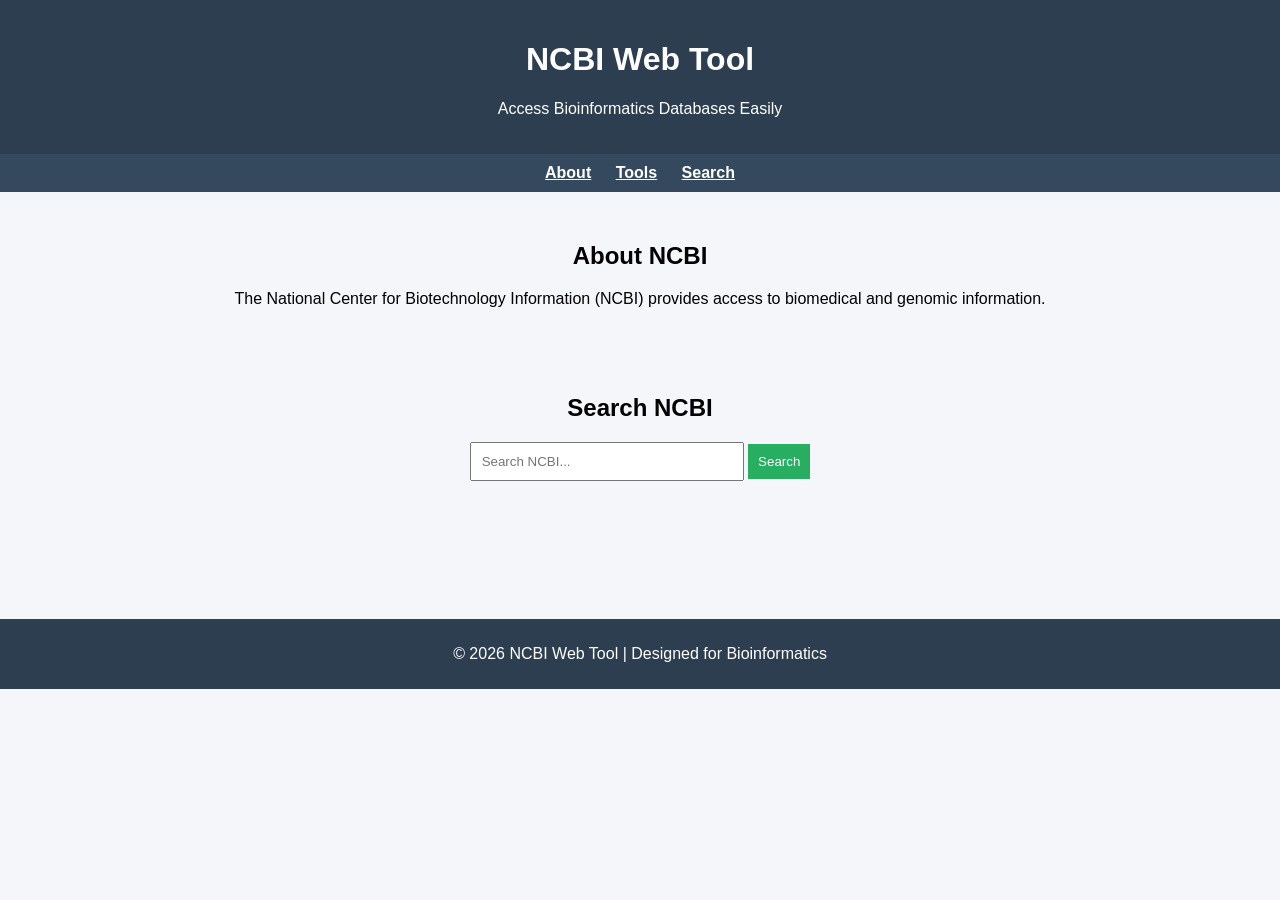
<file: ncbi.html>
<!DOCTYPE html>
<html lang="en">
<head>
    <meta charset="UTF-8">
    <title>NCBI Access Web Tool</title>
    <link rel="stylesheet" href="ncbi.css">
</head>

<body>

<header>
    <h1>NCBI Web Tool</h1>
    <p>Access Bioinformatics Databases Easily</p>
</header>

<nav>
    <a href="#about">About</a>
    <a href="#tools">Tools</a>
    <a href="#search">Search</a>
</nav>

<section id="about">
    <h2>About NCBI</h2>
    <p>
        The National Center for Biotechnology Information (NCBI) provides access 
        to biomedical and genomic information.
    </p>
</section>





<section id="search">
    <h2>Search NCBI</h2>
    <form action="https://www.ncbi.nlm.nih.gov/search/all/" method="get" >
        <input type="text" name="term" placeholder="Search NCBI..." required>
        <button type="submit">Search</button>
    </form>
</section>
<br>
<br>
<br>
<br>
<br>
<br>


<footer>
    <p>© 2026 NCBI Web Tool | Designed for Bioinformatics</p>
</footer>

</body>
</html>
</file>
<file: ncbi.css>
body {
    font-family: Arial, sans-serif;
    margin: 0;
    background-color: #f4f6f9;
}

header {
    background-color: #2c3e50;
    color: white;
    text-align: center;
    padding: 20px;
}

nav {
    background-color: #34495e;
    padding: 10px;
    text-align: center;
}

nav a {
    color: white;
    margin: 10px;
    font-weight: bold;
}

section {
    padding: 20px;
    margin: 10px;
}

.card {
    background: white;
    padding: 15px;
    margin: 10px;
    width: 250px;
    
}

.card a {
    margin-top: 10px;
    color: white;
    background-color: #2980b9;
    padding: 8px 12px;
}

.card a:hover {
    background-color: #1abc9c;
}
p{
    text-align: center;
}
form input {
    padding: 10px;
    width: 250px;
}
h2{
    text-align: center;
}
form{
    text-align: center;
}
form button {
    padding: 10px;
    background-color: #27ae60;
    color: white;
    border: none;
}

footer {
    text-align: center;
    padding: 10px;
    background-color: #2c3e50;
    color: white;
}
</file>
